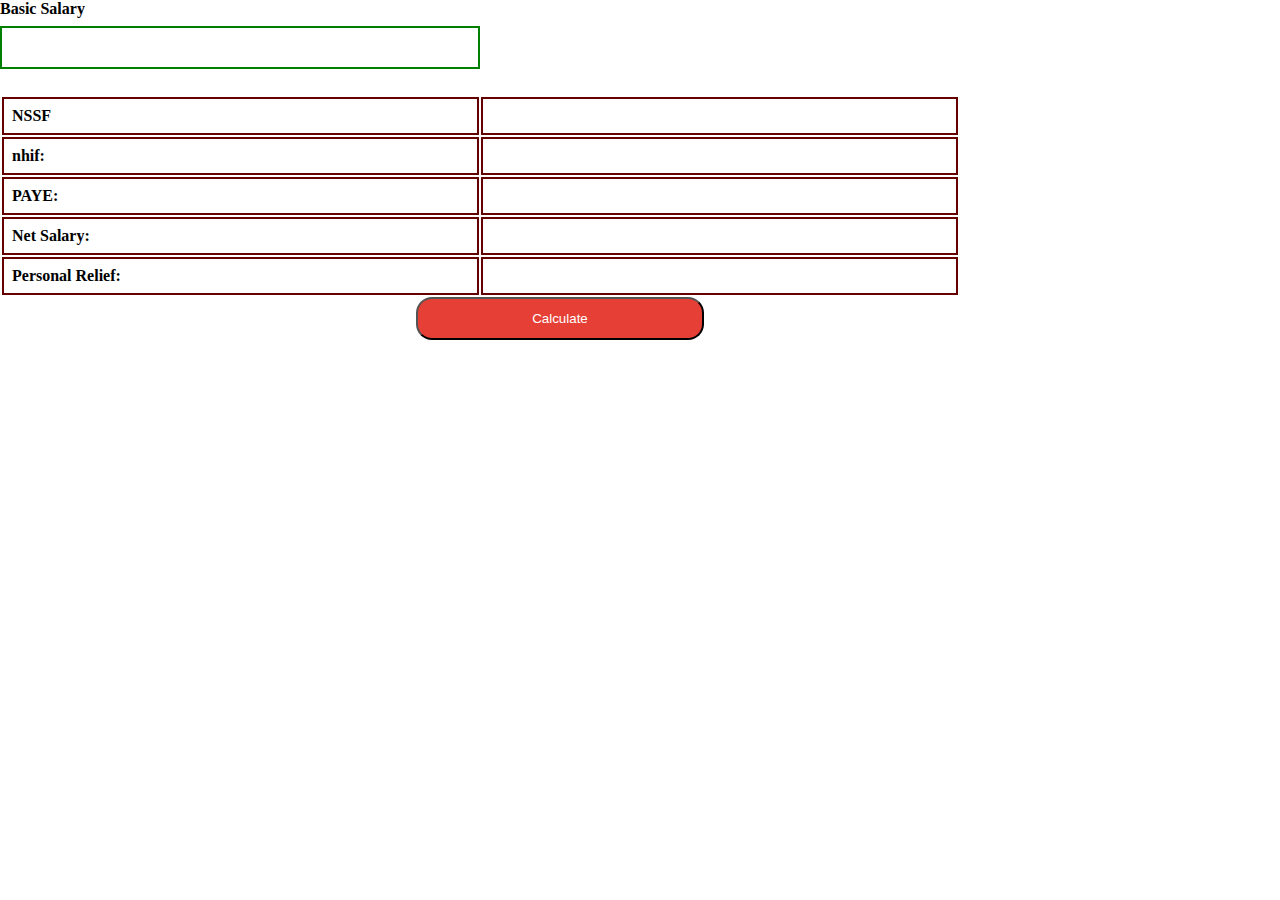
<file: Net-Salary-Calculator/index.html>
<!DOCTYPE html>
<html lang="en">

<head>
    <meta charset="UTF-8">
    <meta http-equiv="X-UA-Compatible" content="IE=edge">
    <meta name="viewport" content="width=device-width, initial-scale=1.0">
    <title>Document</title>
    <link rel="stylesheet" href="app.css">
</head>

<body>
    <div id="content">

        <table>
            <label for="salary">Basic Salary</label>
            <input type="number" id="number"><br>
                 <tr>
                    <td>NSSF</td>
                    <td><span id="nssf"></span></td>
                 </tr>
            <tr>
                <td>nhif: </td>
                <td><span id="nhif"></span></td>
            </tr>
                
            <tr>
                <td>PAYE:</td>
                <td> <span id="payTax"></span></td>
            </tr>
            <tr>
                <td>Net Salary:</td>
                <td> <span id="grossSalary"></span></td>
            </tr>
            
            <tr>
                <td>Personal Relief: </td>
                <td> <span id="personalRelief"></span></td>
            </tr>
        </table>
                
        <button onclick="salary()"> Calculate</button>
    </div>
    <script src="script.js"></script>
</body>

</html>
</file>
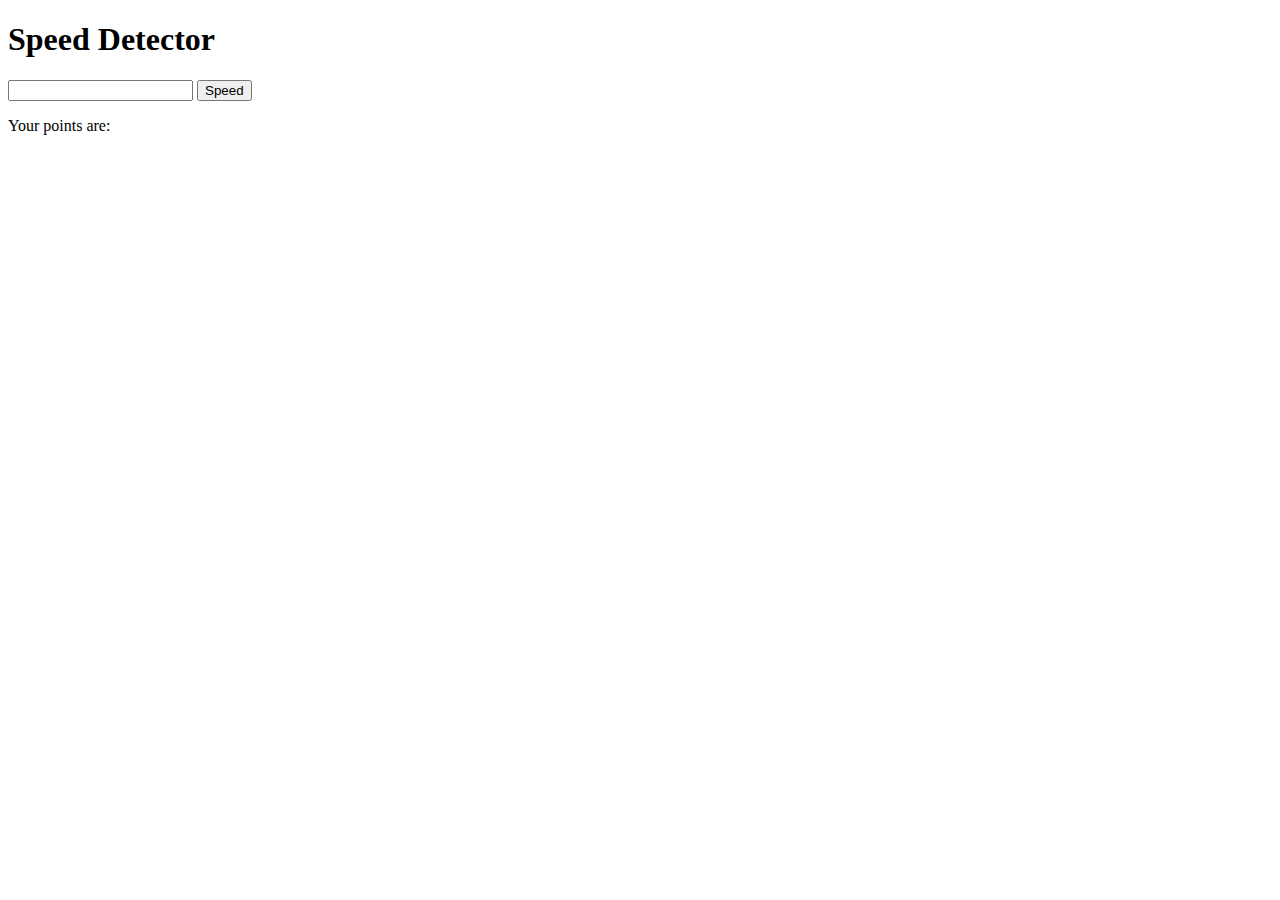
<file: Speed-Detector/index.html>
<!DOCTYPE html>
<html lang="en">

<head>
    <meta charset="UTF-8">
    <meta http-equiv="X-UA-Compatible" content="IE=edge">
    <meta name="viewport" content="width=device-width, initial-scale=1.0">
    <title>Document</title>
</head>

<body>
    <div>
        <h1>Speed Detector</h1>
        <input type="number" id="number">
        <button onclick="driving()">Speed</button>
        <p>Your points are: <span id="points"></span></p>
    </div>
    <script src="script.js"></script>
</body>

</html>
</file>
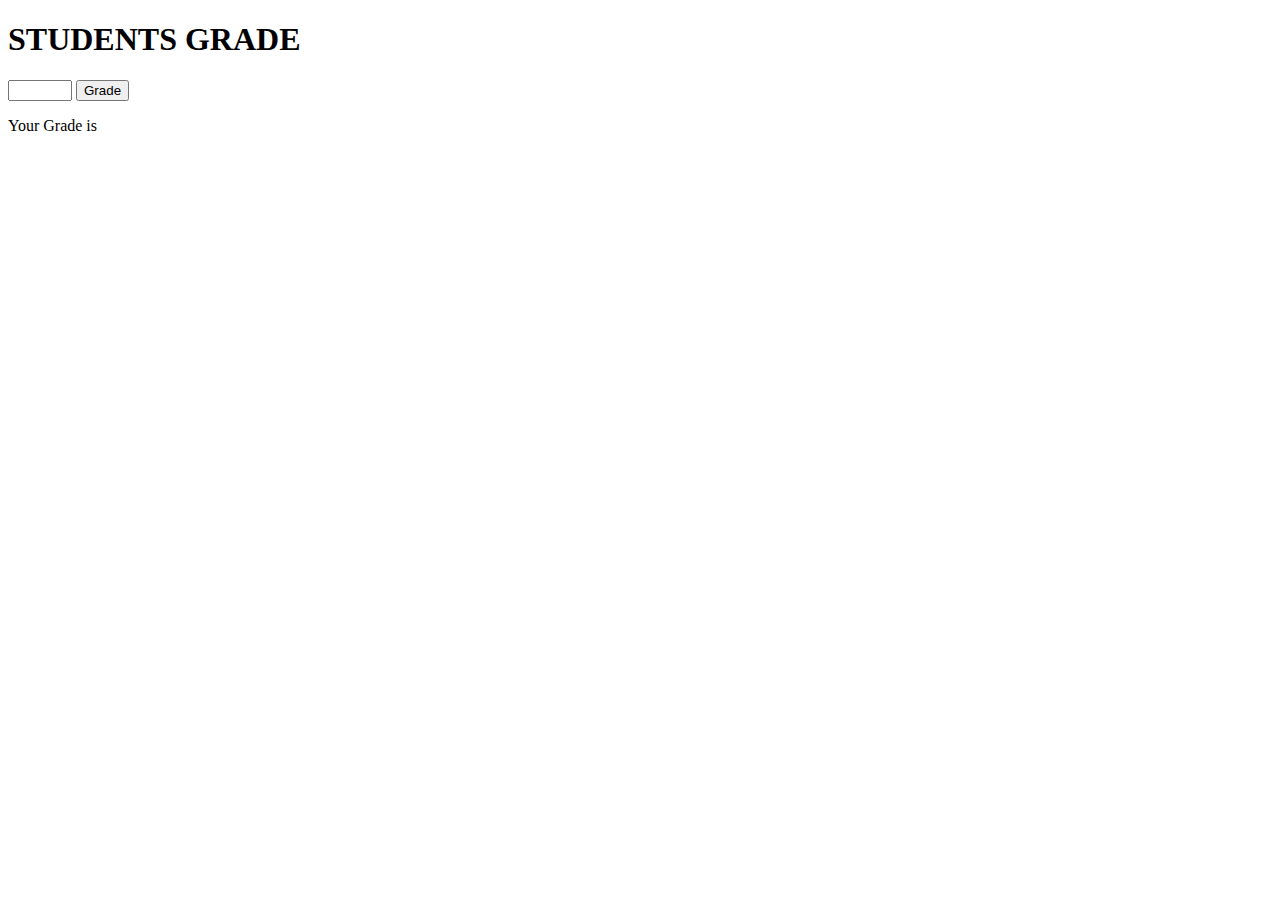
<file: Student-Grade-Generator/index.html>
<!DOCTYPE html>
<html lang="en">

<head>
    <meta charset="UTF-8">
    <meta http-equiv="X-UA-Compatible" content="IE=edge">
    <meta name="viewport" content="width=device-width, initial-scale=1.0">
    <title>Document</title>
</head>

<body>
    <div id="content">
        <h1>STUDENTS GRADE </h1>
        <input type="number" id="number" min="0" max="100">
        <button onclick="grade()">Grade</button>
        <p>Your Grade is  <span id="grade"></span></p>
    </div>
    <script src="script.js"></script>
</body>

</html>
</file>
<file: Net-Salary-Calculator/app.css>
body{
    margin: 0;
    padding: 0;
}
*{
    margin: 0;
    padding: 0;
}



#content{
    width:75%;
    gap: 0px;
    display: flex;
    flex-direction: column;
    padding: 0 auto;
}

td{
    padding: 0.25em 2em 0.25em 0em;
    border:2px solid #600;
    margin: 0;
    padding: 8px;
    width: 50%;
    font-weight:bolder;
}
label{
    font-weight:bolder;
}   


  
 input[type=number]{
    /* margin-left: 2rem; */
    border:2px solid green;
    width: 50%;
    padding: 12px 20px;
    margin: 8px 0;
    box-sizing: border-box;
 }

 button{
    color:white;
    background-color: rgb(230,63,54);
    width: 30%;
    padding: 12px 20px;
    border-radius: 1rem;
    margin-left: 26rem;
 }
</file>
